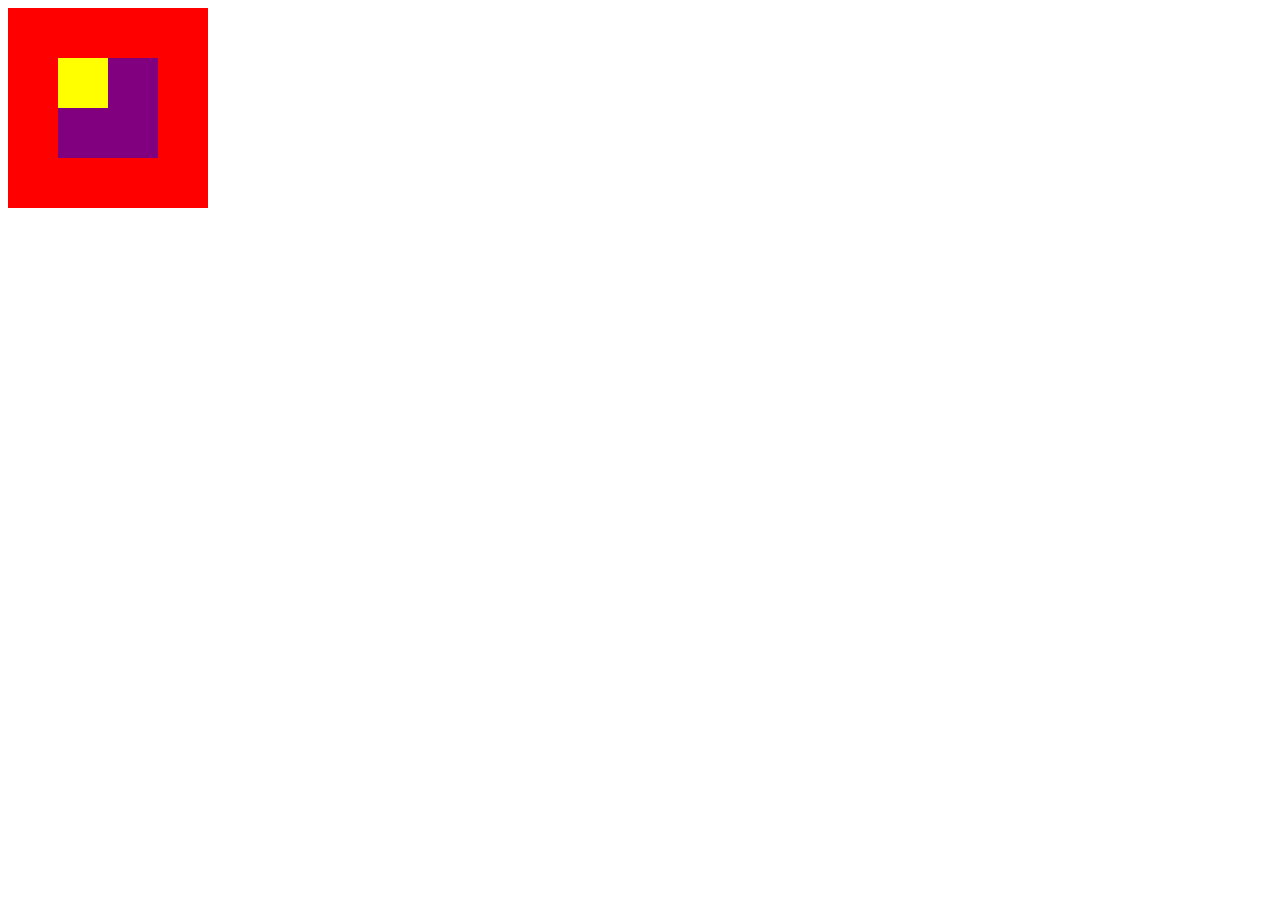
<file: index.html>
<!DOCTYPE html>
<html lang="en">
<head>
	<meta charset="utf-8">
		<link rel="stylesheet" type="text/css" href="main.css">
</head>
<body>
	<div class="padre">
		<div class="p1" style="background-color:yellow;"></div>
	<div class="p2" style="width=100px;height:100px;background-color:purple;"></div>
	</div>
</body>
</html>
</file>
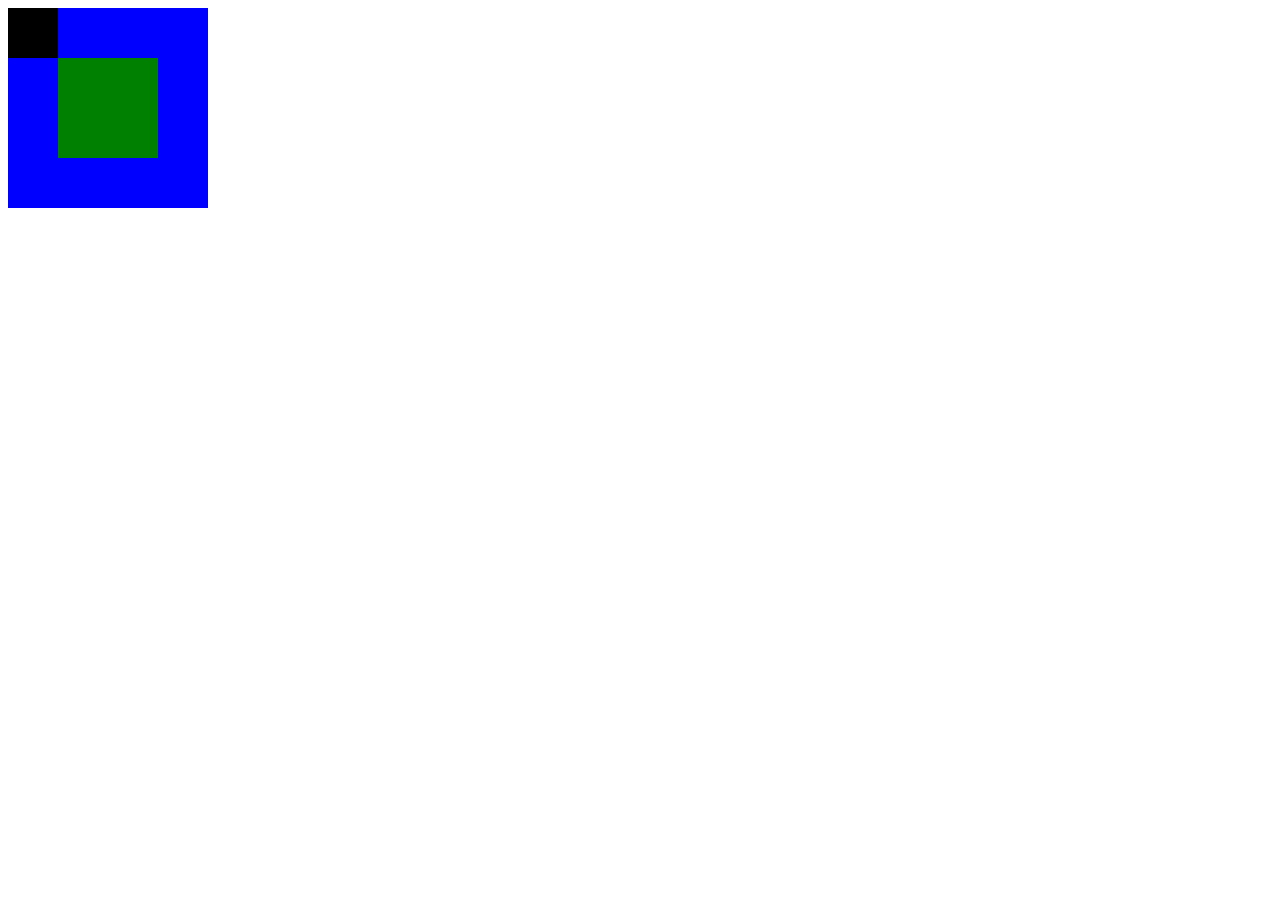
<file: index1.html>
<!DOCTYPE html>
<html lang="en">
<head>
	<meta charset="utf-8">
		<link rel="stylesheet" type="text/css" href="m1.css">
</head>
<body>
	<div class="padre">
		<div class="p1" style="width=50px;height:50px;background-color:black;"></div>
	<div class="p2" style="width=100px;height:100px;background-color:green;"></div>
	</div>
</body>
</html>
</file>
<file: main.css>
.padre{
	width: 200px;
	height: 200px;
	background: red;
}
.p1{
	width:50px;
	height:50px;
	position: relative;
	left: 50px;
	top: 50px;
	}
.p2{
	margin-left: 50px;
	margin-right: 50px;
	
}
</file>
<file: m1.css>
.padre{
	width: 200px;
	height: 200px;
	background: blue;
}
.p1{
	width: 50px;
	height: 50px;
	
}
.p2{
	margin-left: 50px;
	margin-right: 50px;
}
</file>
